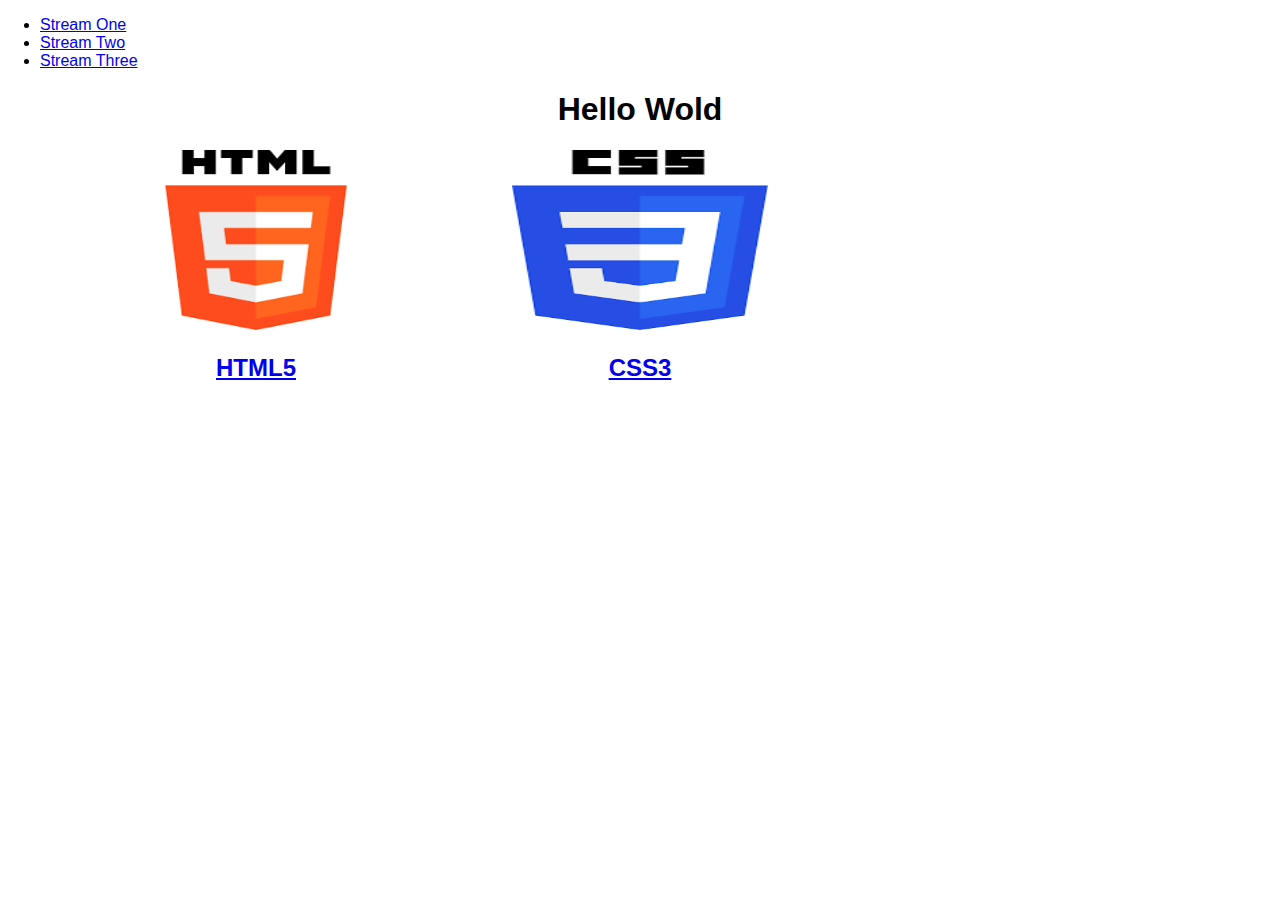
<file: index.html>
<!DOCTYPE html>
<html lang="en">
<head>
    <meta charset="UTF-8">
    <meta http-equiv="X-UA-Compatible" content="IE=edge">
    <meta name="viewport" content="width=device-width, initial-scale=1.0">
    <title>Hello World!</title>
    <link rel="stylesheet" href="css/style.css">
</head>
<body>
    <div>
        <ul>
            <li><a href="index.html"> Stream One </a></li>
            <li><a href="stream-two.html"> Stream Two </a></li>
            <li><a href="stream-three.html">Stream Three</a></li>
        </ul>
    </div>
    <h1>Hello Wold</h1>
    <div class="card">
        <a href="https://en.wikipedia.org/wiki/HTML5" target="_blank">
    
            <img src="[data-uri]" alt="HTML5">
            <h2>HTML5</h2>
        </a>
    </div>
    <div class="card">
        <a href="https://en.wikipedia.org/wiki/CSS" target="_blank">
            <img src="[data-uri]" alt="CSS3">
            <h2>CSS3</h2> 
        </a>
    </div>
    
</body>
</html>
</file>
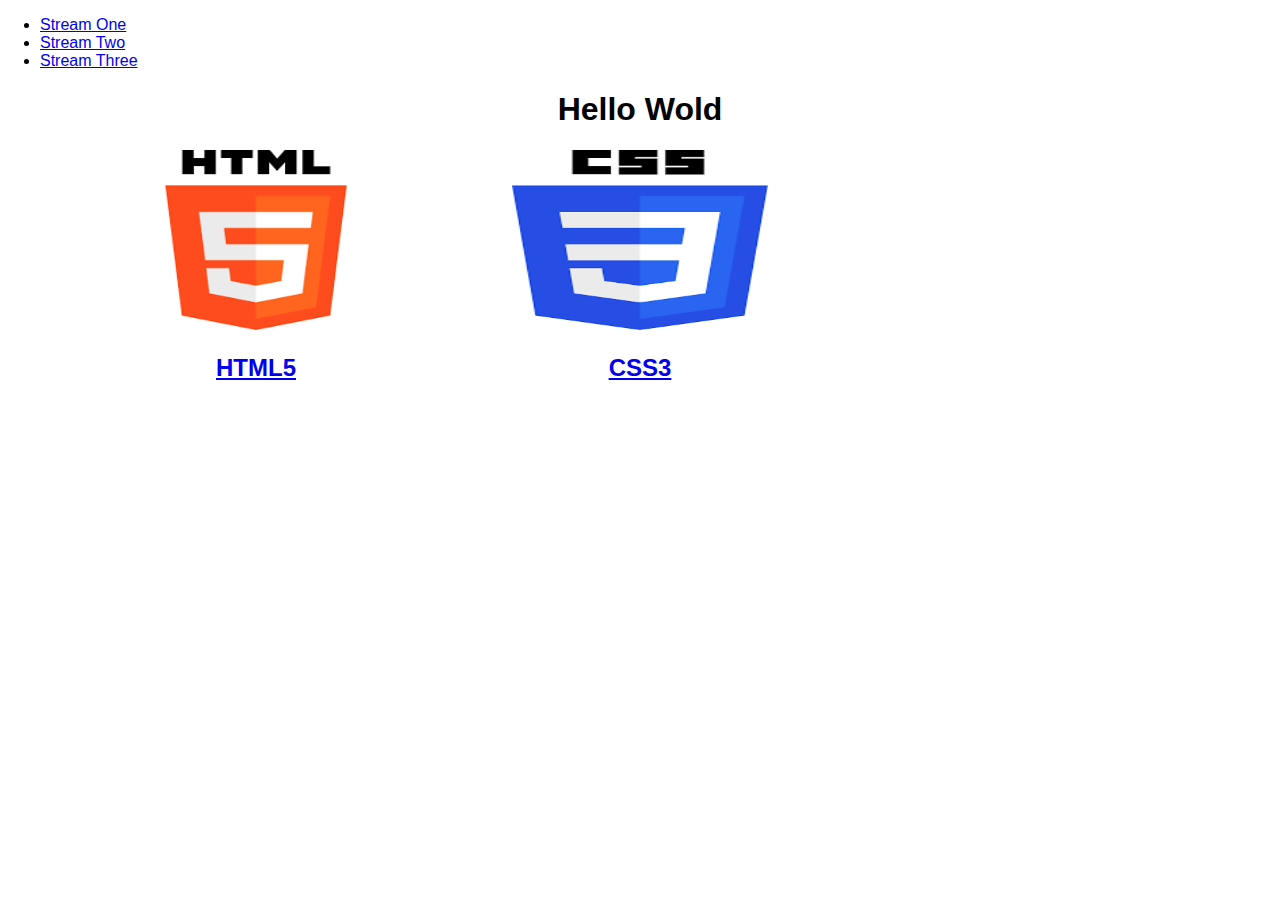
<file: stream-one.html>
<!DOCTYPE html>
<html lang="en">
<head>
    <meta charset="UTF-8">
    <meta http-equiv="X-UA-Compatible" content="IE=edge">
    <meta name="viewport" content="width=device-width, initial-scale=1.0">
    <title>Hello World!</title>
    <link rel="stylesheet" href="css/style.css">
</head>
<body>
    <div>
        <ul>
            <li><a href="stream-one.html"> Stream One </a></li>
            <li><a href="stream-two.html"> Stream Two </a></li>
            <li><a href="stream-three.html">Stream Three</a></li>
        </ul>
    </div>
    <h1>Hello Wold</h1>
    <div class="card">
        <a href="https://en.wikipedia.org/wiki/HTML5" target="_blank">
    
            <img src="[data-uri]" alt="HTML5">
            <h2>HTML5</h2>
        </a>
    </div>
    <div class="card">
        <a href="https://en.wikipedia.org/wiki/CSS" target="_blank">
            <img src="[data-uri]" alt="CSS3">
            <h2>CSS3</h2> 
        </a>
    </div>
    
</body>
</html>
</file>
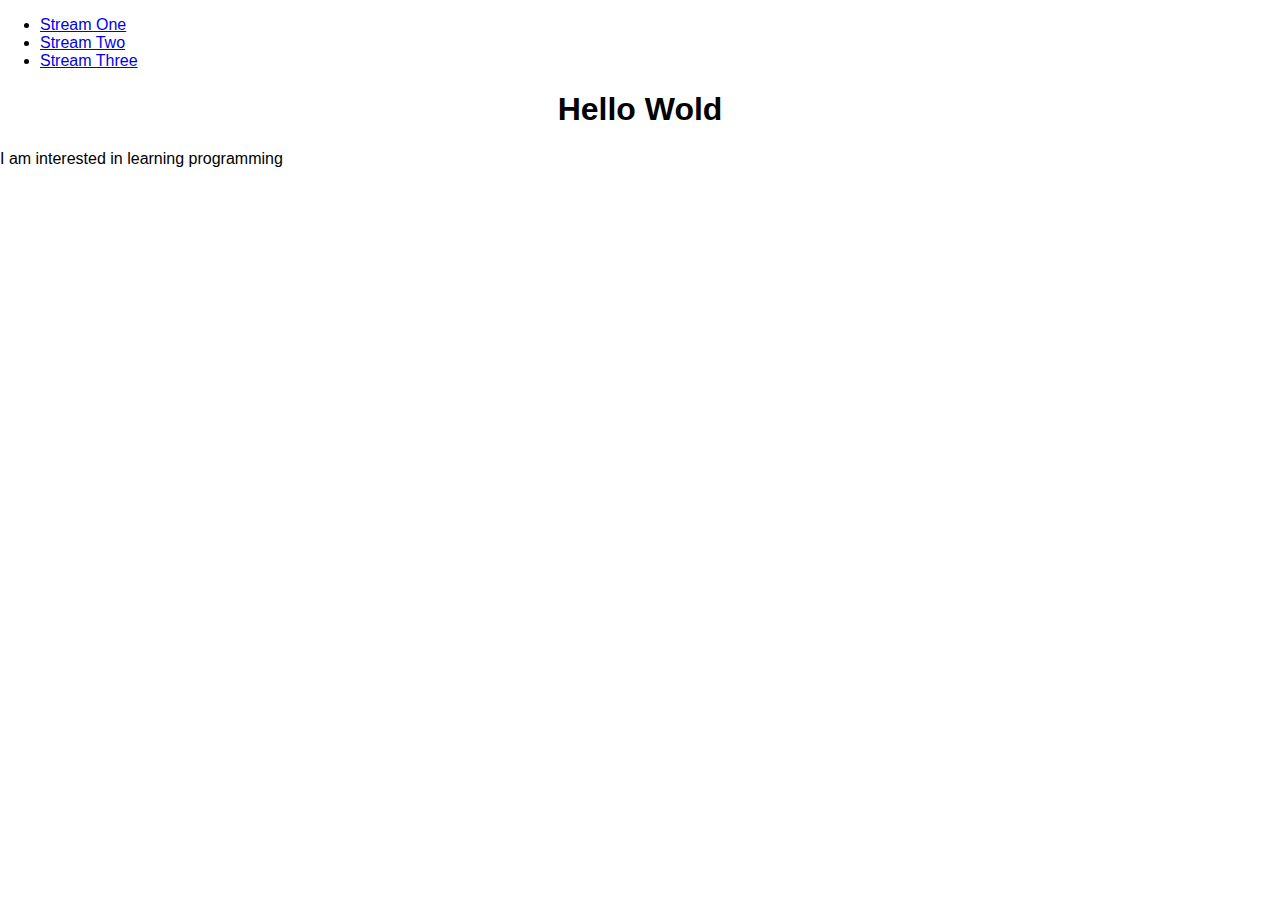
<file: stream-three.html>
<!DOCTYPE html>
<html lang="en">
<head>
    <meta charset="UTF-8">
    <meta http-equiv="X-UA-Compatible" content="IE=edge">
    <meta name="viewport" content="width=device-width, initial-scale=1.0">
    <title>Hello World!</title>
    <link rel="stylesheet" href="css/style.css">
</head>
<body>
    <div>
        <ul>
            <li><a href="index.html"> Stream One </a></li>
            <li><a href="stream-two.html"> Stream Two </a></li>
            <li><a href="stream-three.html">Stream Three</a></li>
        </ul>
    </div>
    <h1>Hello Wold</h1>
    <p>I am interested in learning programming</p>
    
</body>
</html>
</file>
<file: css/style.css>
body{
    margin:0;
    padding:0;
    font-family: 'oswald' , sans-serif;
}

nav ul{
    list-style:none;
    background-color: #4a4a4f;
    text-align: center;
    padding: 0;
    margin: 0;

}

nav li {
    font-size: 1.2em;
    line-height: 40px;
    height: 40px;
    display: inline-block;
    margin:2.5%;

}

nav a {
    text-decoration: none;
    color: #fff;
    display:block;

}

nav a:hover {
    background-color: #fff;
    color: #4a4a4f;
}

.card {
    float: left;
    width: 20%;
    margin-left: 10%;
    
}

.card a {
    text-align: center;
}

img {
    width: 100%;
    height: 180px;

}

h1 {
    text-align: center;
}
</file>
